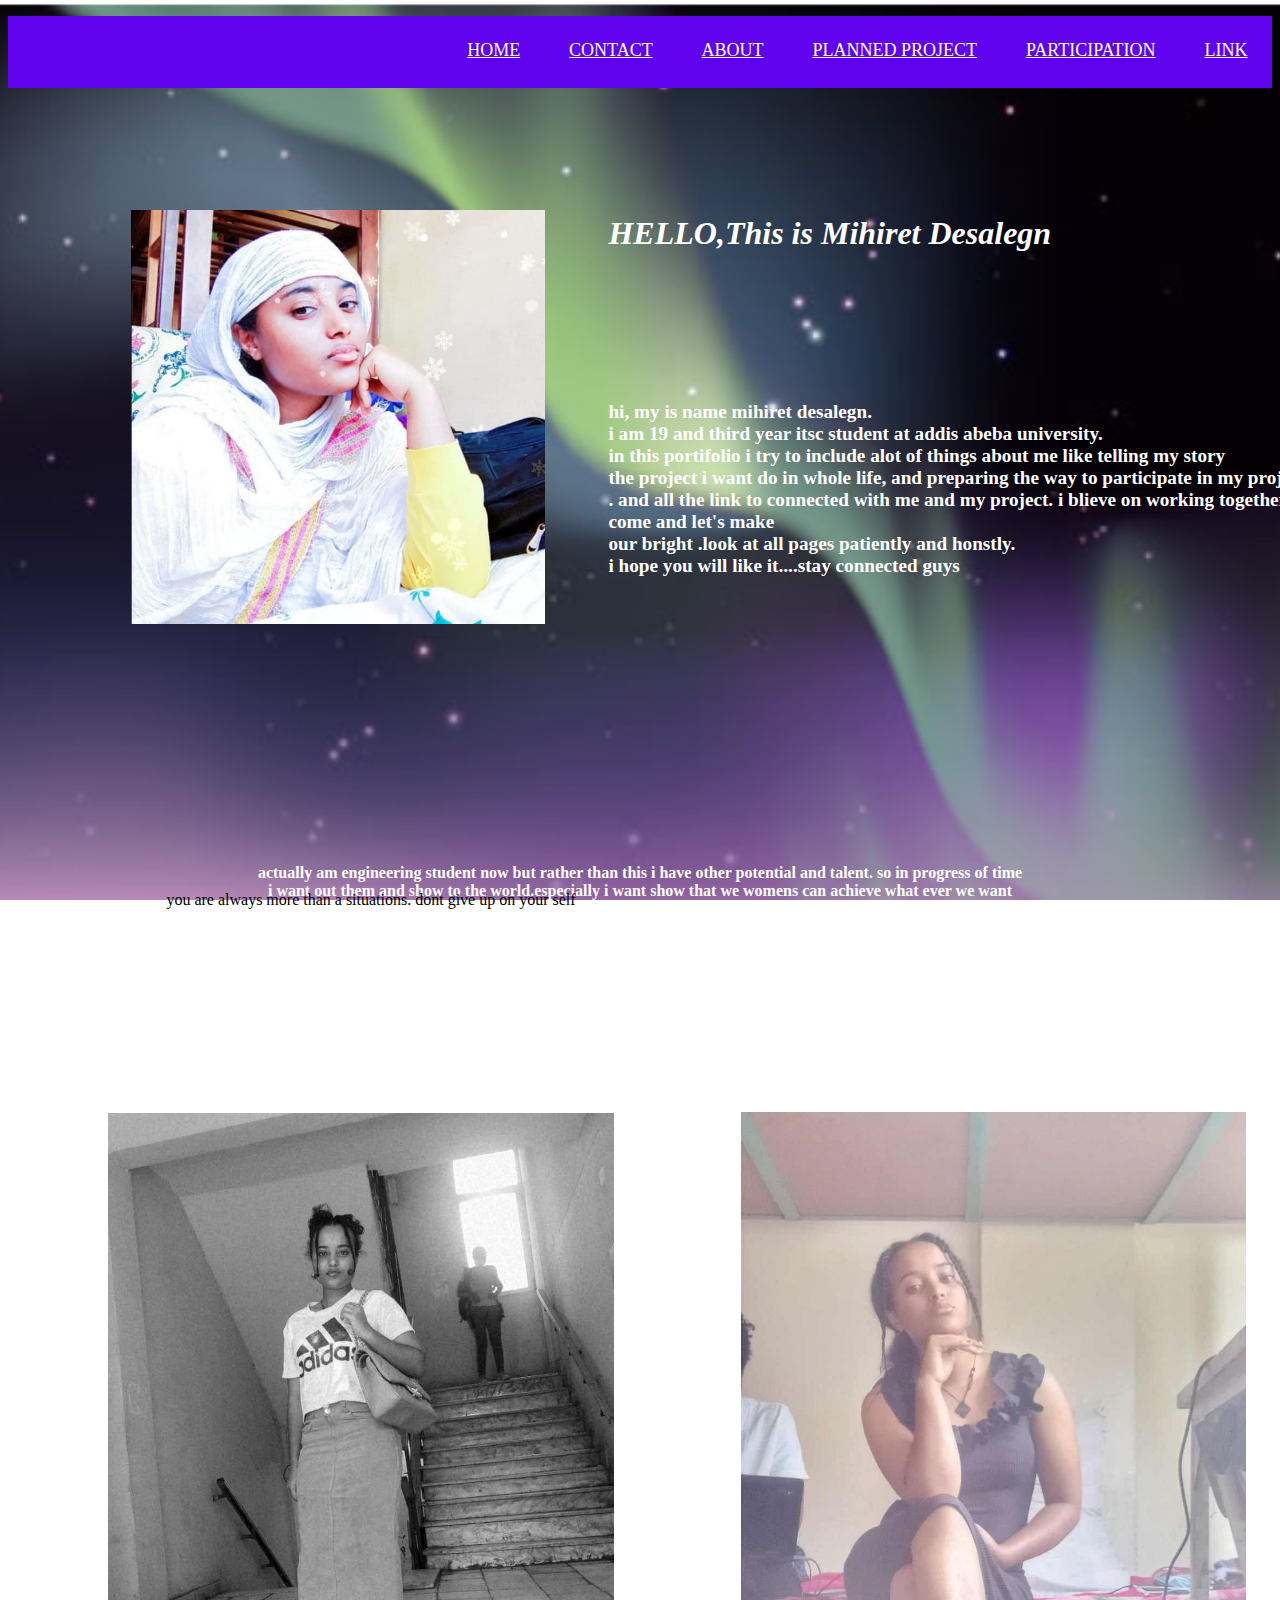
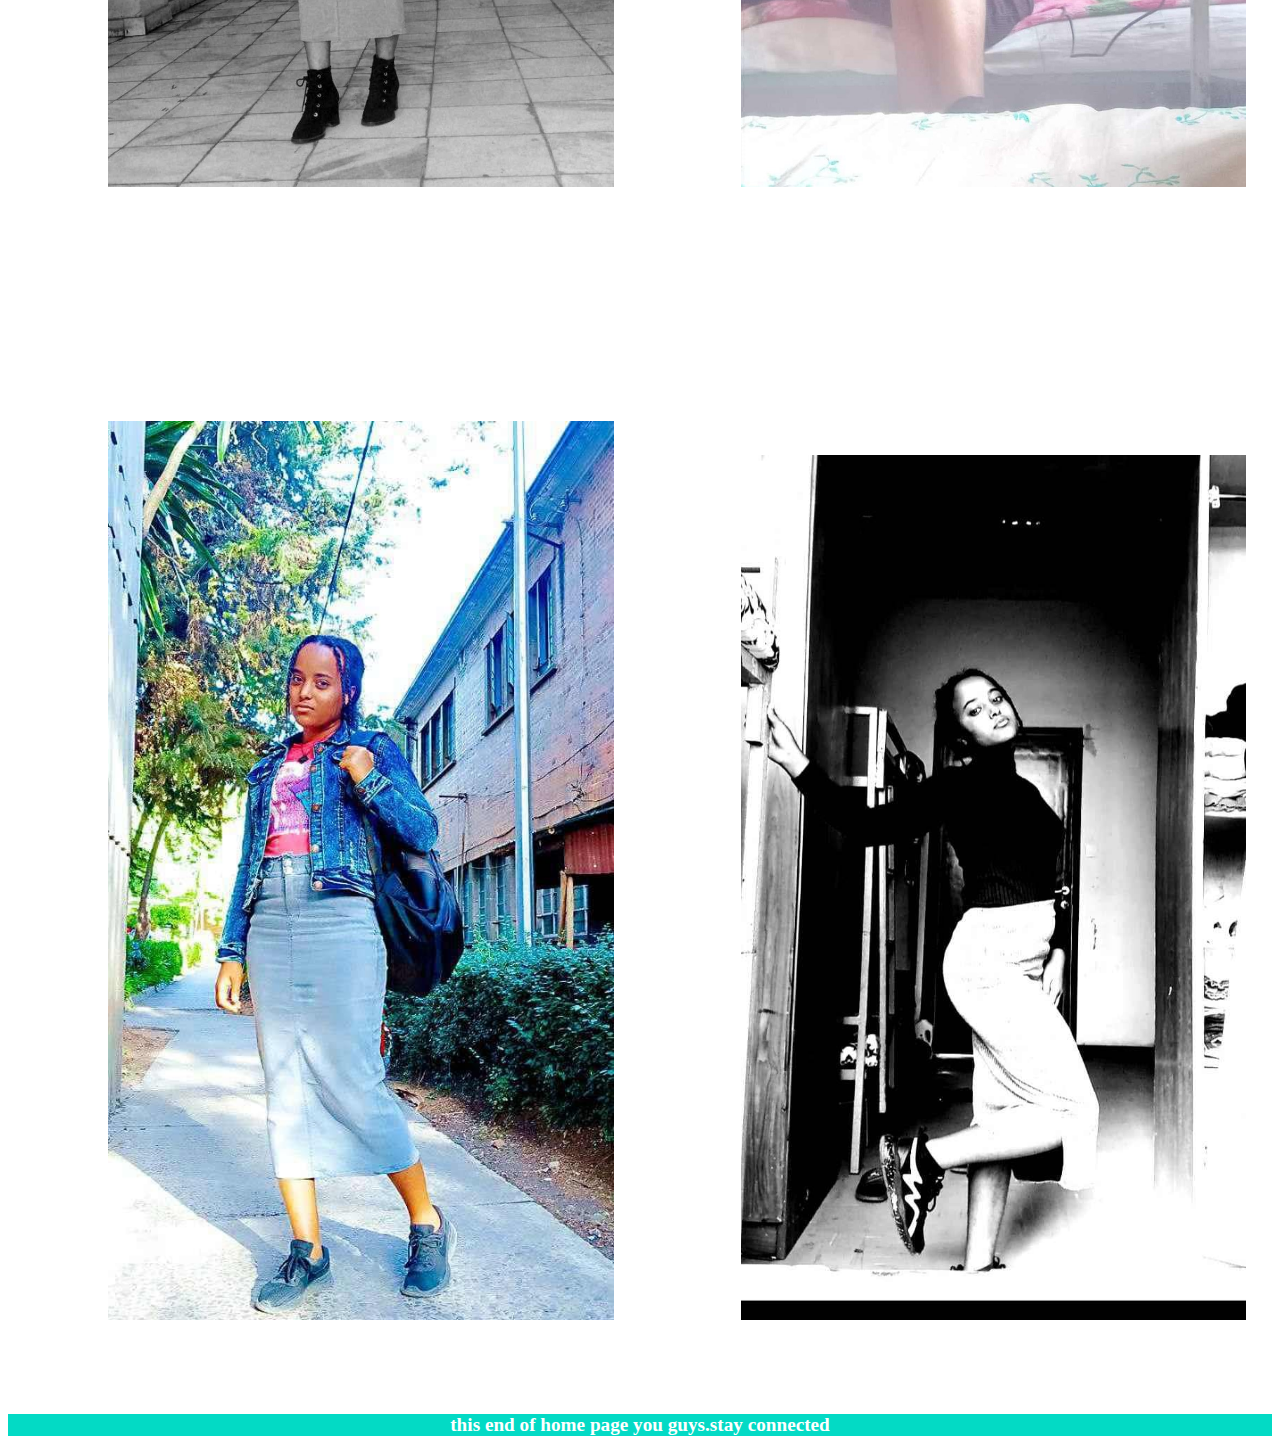
<file: index.html>
<!DOCTYPE html>
<html lang="en">
   <head>
      <meta charset=UTF-8>
      <title>home</title>
      <link rel="stylesheet" href="css/style1.css">

   </head>
   <body>
       <header>
          <div id="a">
             <nav>
                 <ul>
                    <li><a href="html/link.html">LINK</a></li>
                    <li><a href="html/participation.html">PARTICIPATION</a></li>
                    <li><a href="html/planned_project.html">PLANNED PROJECT</a></li>
                    <li><a href="html/about.html">ABOUT</a></li>
                    <li><a href="html/contact.html">CONTACT</a></li>
                    <li><a href="index.html">HOME</a></li><br><br><br><br>
                 </ul>   
             </nav>
           </div>
       </header>  
       <main>
           <div class="hom">
              <div id="b">
                  <br><br<><br><br><br><br>
                  <figure>
                  <img src="images/m.jpg" alt="me">
                  <figcaption> you are always more than a situations. dont give up on your self</figcaption>

                  </figure>
               </div>
               <div id="s">
                  <h1>HELLO,This is Mihiret Desalegn</h1><br><br><br><br><br><br>
                </div>
                <div id="s">
                    <div>
                       <p id="x"> hi, my is name mihiret desalegn. <br>
                   i am 19 and third year itsc student at addis abeba university.<br>
                   in this portifolio i try to include alot of things about me like telling my story<br>
                    the project i want do in whole life, and preparing the way to participate in my projects,  <br>.
                    and all the link to connected with me and my project. i blieve on working together. so come and let's make<br>
                    our bright .look at all pages patiently and honstly.<br>
                    i hope you will like it....stay connected guys</p></div>
                </div>    
        
                 <div >
                    <div>
                        
                      <br><br><br><br><br><br> <br><br><br><br><br><br><br><br>
                   
                      <p id="e">
                     actually am engineering student now but rather than this i have other potential and talent. so in progress of time<br>
                     i want out them and show to the world.especially i want show that we womens can achieve what ever we want<br>
                     an important thing is first blieve in your self and try everyday for what you blieve.have your own life principles<br>
                     at a moment you accept you as you are and blieve in your self everything start change .so come and let's be stong together.
                    
        
                    </p>
                </div>
              </div>  
          <div id="f">

                
                    <img src="images/m1.jpg" alt="cant see?">
                    
                    <img src="images/m6.jpg" alt="cant see?" >
                   <img src="images/m3.jpg" alt="cant see?"">
                  <img src="images/m4.jpg" alt="cant see?">
              
          </div>     

       </main>
       <footer>
           <div id="g">
               <p>this end of home page you guys.stay connected</p>
           </div>
       </footer> 
   </body>
</html>
</file>
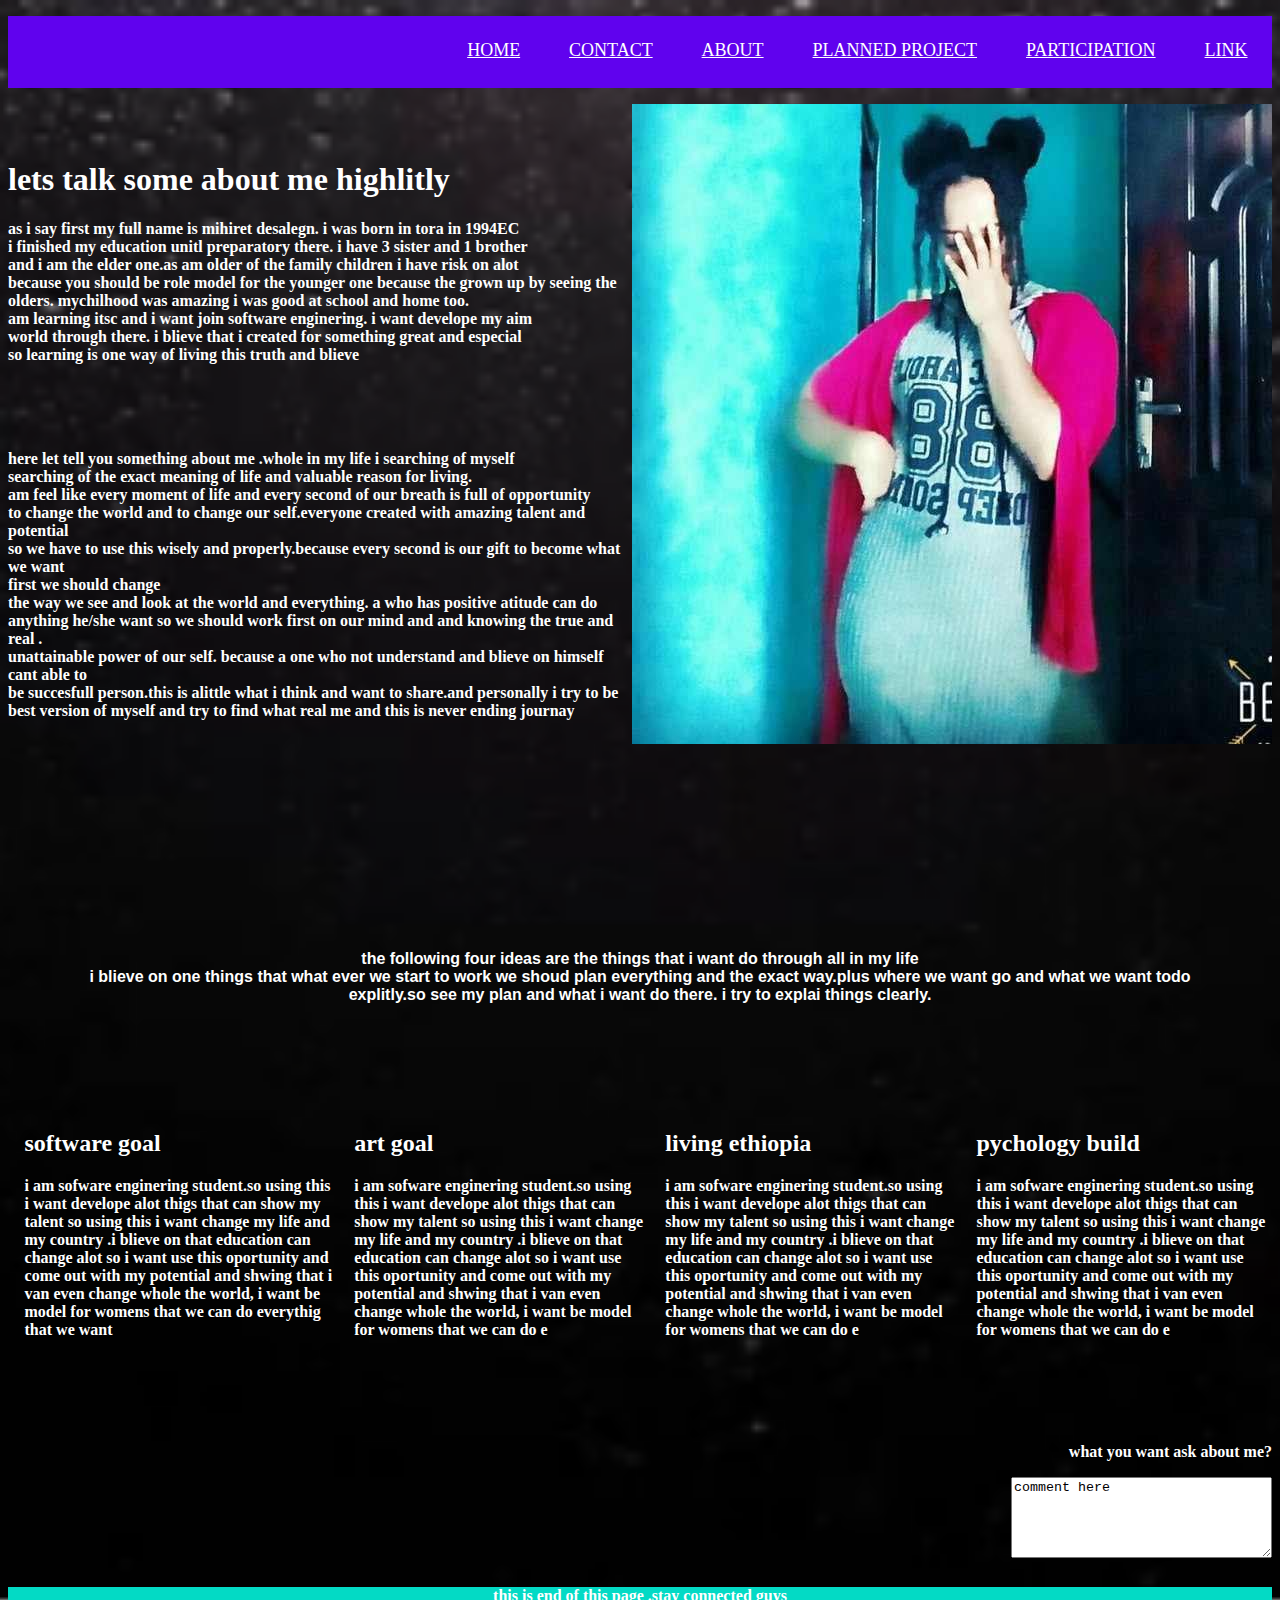
<file: html/about.html>
<!DOCTYPE html>
<html lang="en">
    <head>
        <meta charset="utf-8">
        <title>about</title>
        <link rel="stylesheet" href="../css/style3.css">
    </head>
    <body>
        <header>
                <nav>
                    <ul>
                       <li><a href="link.html">LINK</a></li>
                       <li><a href="participation.html">PARTICIPATION</a></li>
                       <li><a href="planned_project.html">PLANNED PROJECT</a></li>
                       <li><a href="about.html">ABOUT</a></li>
                       <li><a href="contact.html">CONTACT</a></li>
                       <li><a href="../index.html">HOME</a></li><br><br><br><br>
                    </ul>   
                </nav>
        </header>
        <main>
                <section class="one">
                
                <div id="non">  
                    <div> 
                       <img src="../images/m5.jpg" alt="al">
                    </div>
                    <div>
 

                      <br><br> <h1> lets talk some about me highlitly </h1>
                    </div>
                    <div id="were">
                    
                       <p>as i say first my full name is mihiret desalegn. i was born in tora in 1994EC<br>
                         i finished my education unitl preparatory there. i have 3 sister and 1 brother<br>
                        and i am the elder one.as am older of the family children i have risk on alot 
                        <br> because you should be role model for the younger one because the grown up
                        by seeing the olders. mychilhood was amazing i was good at school and home too.<br>
                        am learning itsc and i want join software enginering. i want develope my aim<br>
                        world through there. i blieve that i created for something great and especial
                       <br>so learning is one way of living this truth and blieve</p><br><br><br></p>

                       <p>here let tell you something about me .whole in my life i searching of myself<br>
                        searching of the exact meaning of life and valuable reason for living.<br>
                        am feel like every moment of life and every second of our breath is full of opportunity
                       <br> to change the world and to change our self.everyone created with amazing talent and potential<br>
                        so we have to use this wisely and properly.because every second is our gift to become what we want<br>
                        first we should change <br>the way we see and look at the world and everything. a who has positive atitude
                        can do anything he/she want so we should work first on our mind and and knowing the true and real .<br>
                       unattainable power of our self. because a one who not understand and blieve on himself cant able to<br>
                       be succesfull  person.this is alittle what i think and want to share.and personally i try to be
                     <br>best version of myself and try to find what real me and this is never ending journay</p>
                 </div>
            
               <div id="a"><br><br><br><br><br><br><br><br><br><br><br> <p>the following four ideas are the things that i want do through all in my life<br>
                  i blieve on one things that what ever we start to work we shoud plan everything and the exact way.plus where we want go and what we want todo<br>
                 explitly.so see my plan and what i want do there. i try to explai things clearly.<br><br><br><br><br><br></p>
              </div>
            
            

                
                </section>
                <section class="two">
                    
                    <div id="z">
                       <article id="b">
                          <h2>software goal</h2>
                          <p>i am sofware enginering student.so using this i want 
                          develope alot thigs that can show my talent so using this
                           i want change my life and my country .i blieve on that education can 
                          change alot so i want use this oportunity and come out with my potential and
                          shwing that i van even change whole the world, i want be model for womens
                         that we can do everythig that we want</p>
                       </article>

                       <article id="c"><h2>art goal</h2>
                          <p> 
                            i am sofware enginering student.so using this i want 
                            develope alot thigs that can show my talent so using this
                            i want change my life and my country .i blieve on that education can 
                            change alot so i want use this oportunity and come out with my potential and
                            shwing that i van even change whole the world, i want be model for womens
                            that we can do e

                            


                          </p>
                    
                    
                       </article>
                       <article id="d"><h2>living ethiopia</h2>
                           <p>
                            i am sofware enginering student.so using this i want 
                            develope alot thigs that can show my talent so using this
                            i want change my life and my country .i blieve on that education can 
                            change alot so i want use this oportunity and come out with my potential and
                            shwing that i van even change whole the world, i want be model for womens
                            that we can do e
                           </p>



                       </article>
                       <article id="e"><h2>pychology build</h2>
                           <p>i am sofware enginering student.so using this i want 
                            develope alot thigs that can show my talent so using this
                            i want change my life and my country .i blieve on that education can 
                            change alot so i want use this oportunity and come out with my potential and
                            shwing that i van even change whole the world, i want be model for womens
                            that we can do e</p>
                    
                    
                       </article>  
                    </div>   
                    <div id="f">
                        <br><br><br><br><p id="u"><strong>what you want ask about me?</strong></p>
                        <textarea id="w" name="comment" rows="5%" cols="30%">comment here</textarea>

                    </div>
                </section>

        </main>
        <footer>
            <div id="o">
                <p><strong>this is end of this page .stay connected guys</strong></p>
            </div>    
        </footer>

    </body>
</html>
</file>
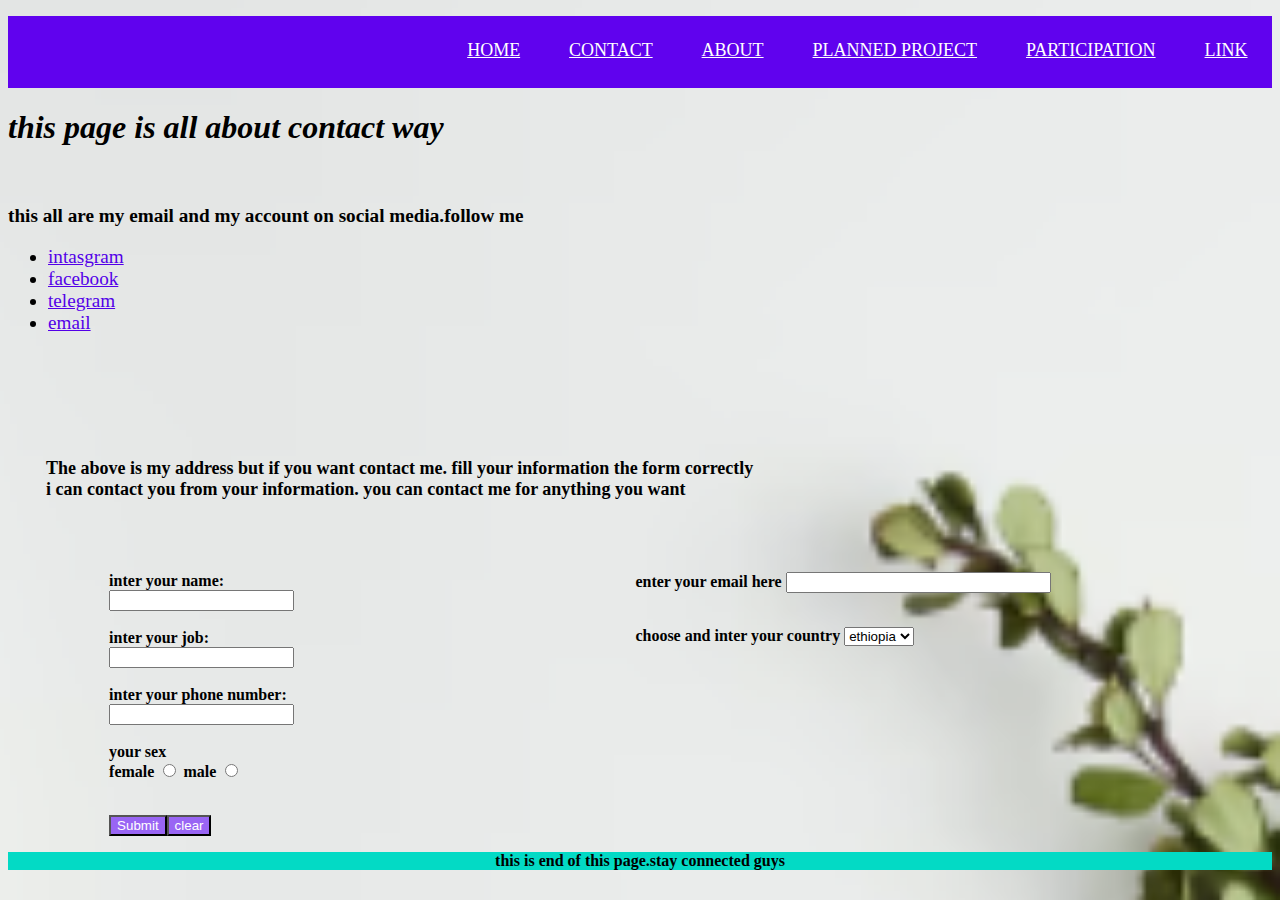
<file: html/contact.html>
<!DOCTYPE html>
<html lang="en">
   <head>
      <meta charset="UTF-8">
      <title>contact</title>
      <link rel="stylesheet" href="../css/style2.css">
   </head>
   <body>
    <header>
       <nav>
           <ul>
              <li><a href="link.html">LINK</a></li>
              <li><a href="participation.html">PARTICIPATION</a></li>
              <li><a href="planned_project.html">PLANNED PROJECT</a></li>
              <li><a href="about.html">ABOUT</a></li>
              <li><a href="contact.html">CONTACT</a></li>
              <li><a href="../index.html">HOME</a></li><br><br><br><br>
         </ul>   
      </nav>
   </header>
   <main>
       <section class="app">

           <h1>this page is all about contact way</h1><br>
           <p id="q"><strong>this all are my email and my account on social media.follow me</strong></p>
           <ul id="t">
               <li class="uf"><a href="@mihlet">intasgram</a></li>
               <li class="uf"><a href="@mihlet">facebook</a></li>
               <li class="uf"><a href="@mihlet">telegram</a></li>
               <li class="uf"><a href="@mihlet">email</a></li>
           </ul>
           <br><br><br><br><br>
           <p id="v">The above is my address but if you want contact me. fill  your information the form correctly<br>
            i can contact you from your information. you can contact me for anything you want</p><br><br><br>

         </section>

         <section class="info">
           <form action="index.html">
               <fieldsett>
                   <legendd></legend>
             <div class="connect">
                      <div id="oo"> 
                          <label>inter your name:<br>
                          <input type="text" name="name"> <br><br>
                          inter your job:<br>
                          <input type="text" name="name"> <br><br>
                          inter your phone number:<br>
                          <input type="text" name="name"> <br><br>
                         <b>your sex</b><br>
                            female
                            <input type="radio" name="mri" value="f">
                            male
                            <input type="radio" name="mri" value="m">
                        </lable><br><br>



                    </div>
                    <div id="pp">
                        <lable>enter your email here
                            <input type="email" name="my email" size="30">
                            </lable><br><br>
                        <p>
                            choose and inter your country
                            <select name="country">
                               <option>ethiopia</option>
                               <option>america</option>
                               <option>china</option>
                               <option>canada</option>
                               <option>india</option>
                               <option>turkish</option>
                               <option>japan</option>
                               <option>korea</option> 
                               <option>congo</option>
                               <option>Eritrea</option>

                            </select> <br>
      
      
                  </div>
               </div>   

            
               <div>
                  <p id="s">
                  <input class="bb" type="submit"><input class="bb" type="reset" value="clear"> </p> 
               </div> 
              

               </fieldset>
            </form>

         </section>
     </main>
     <footer>
         <p><strong>this is end of this page.stay connected guys</strong></p>
     </footer>

   </body>
</html>
</file>
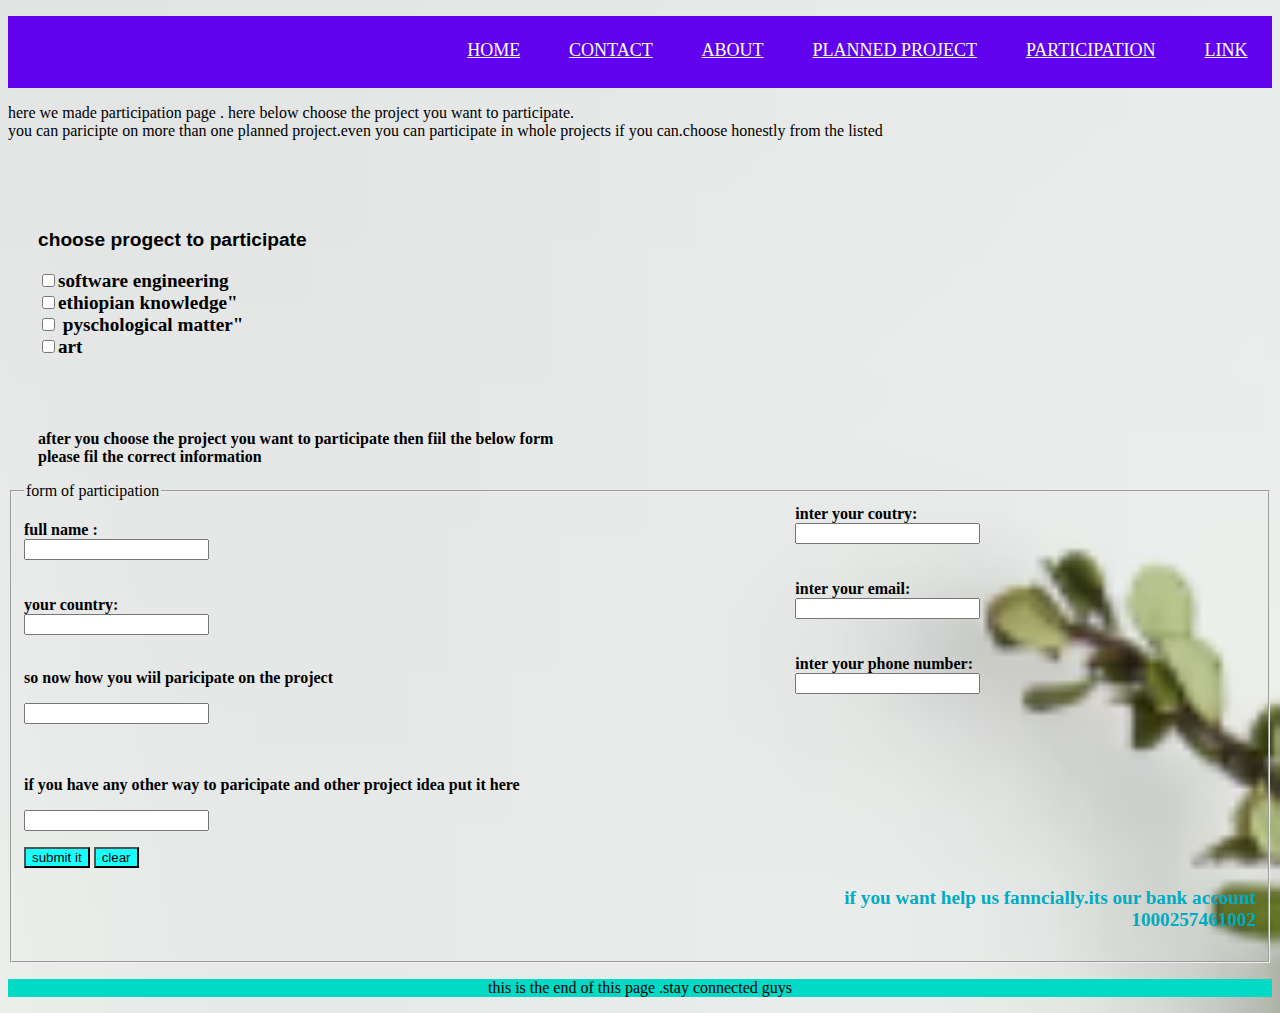
<file: html/participation.html>
<!DOCTYPE html>
<html lang="en">
   <head>
      <meta charset=UTF-8>
      <title>participation</title>
      <link rel="stylesheet" href="../css/style5.css">
   </head>
   <body>
    <header>
        <nav>
            <ul>
               <li><a href="link.html">LINK</a></li>
               <li><a href="participation.html">PARTICIPATION</a></li>
               <li><a href="planned_project.html">PLANNED PROJECT</a></li>
               <li><a href="about.html">ABOUT</a></li>
               <li><a href="contact.html">CONTACT</a></li>
               <li><a href="../index.html">HOME</a></li><br><br><br><br>
            </ul>   
        </nav>
    </header>
    <main>
        <div class="some">
            <p >here we made participation page . here below choose the project you want to participate.<br>
            you can paricipte on more than one planned project.even you can participate in whole projects if you can.choose honestly from the listed</p>
            <br><br><br><p id="ch"><strong> choose progect to participate</strong></p>
               <p id="z"><strong>
                  <lable>
                     <input type="checkbox" name="participation" value="software enginnering">software engineering<br>
                     
                     <input type="checkbox" name="participation" value="ethiopian knowledge">ethiopian knowledge"<br>
                    
                     <input type="checkbox" name="participation" value=" pyschological matter"> pyschological matter"<br>
                
                    <input type="checkbox" name="participation" value="art">art
                 </lable></strong>
               </p>
               <br><br><p id="pp"><strong>after you choose the project you want to participate then fiil the below form <br>
                please fil the correct information</strong>
               </p>
        </div>
        <form action="participation.html">
        <fieldset>   
        <legend> form of participation</legend>
        <div class="one">
                   <div id="aa">
                      <p> full name : <br>             
                        <input type="text" name="fname"><br><br><br>
                        your country:<br>
                        <input type="text" name="mname"><br><br>
                        <p><strong>so now how you wiil paricipate on the project</strong></p>
                        <input type="text" name="lname"><br><br><br>
                        <p><strong> if you have any other way to paricipate and other project idea put it here</strong></p>
                        <input type="text" name="other way"></p>
                  </div> 
                  <div id="bb">
                    inter your coutry:<br>
                    <input type ="text" name="country"><br><br><br>
                    inter your email:<br>
                    <input type="text" name="email"><br><br><br>
                    inter your phone number:<br>
                    <input type ="text" name="phone number">
                 </div>
                 <div id="cc">
                    <input class="new" type="submit" value="submit it">
                    <input class="new" type="reset" value="clear">
                    <aside>
                       <p><strong>if you want help us fanncially.its our bank account<br>1000257461002</strong></p>
                    </aside>   
                </div>
         </div>
         </fieldset>
         </form>             
    </main>
    <footer>
            <p><strog>this is the end of this page .stay connected guys</strog></p>
    </footer>
   </body>
<html>
</file>
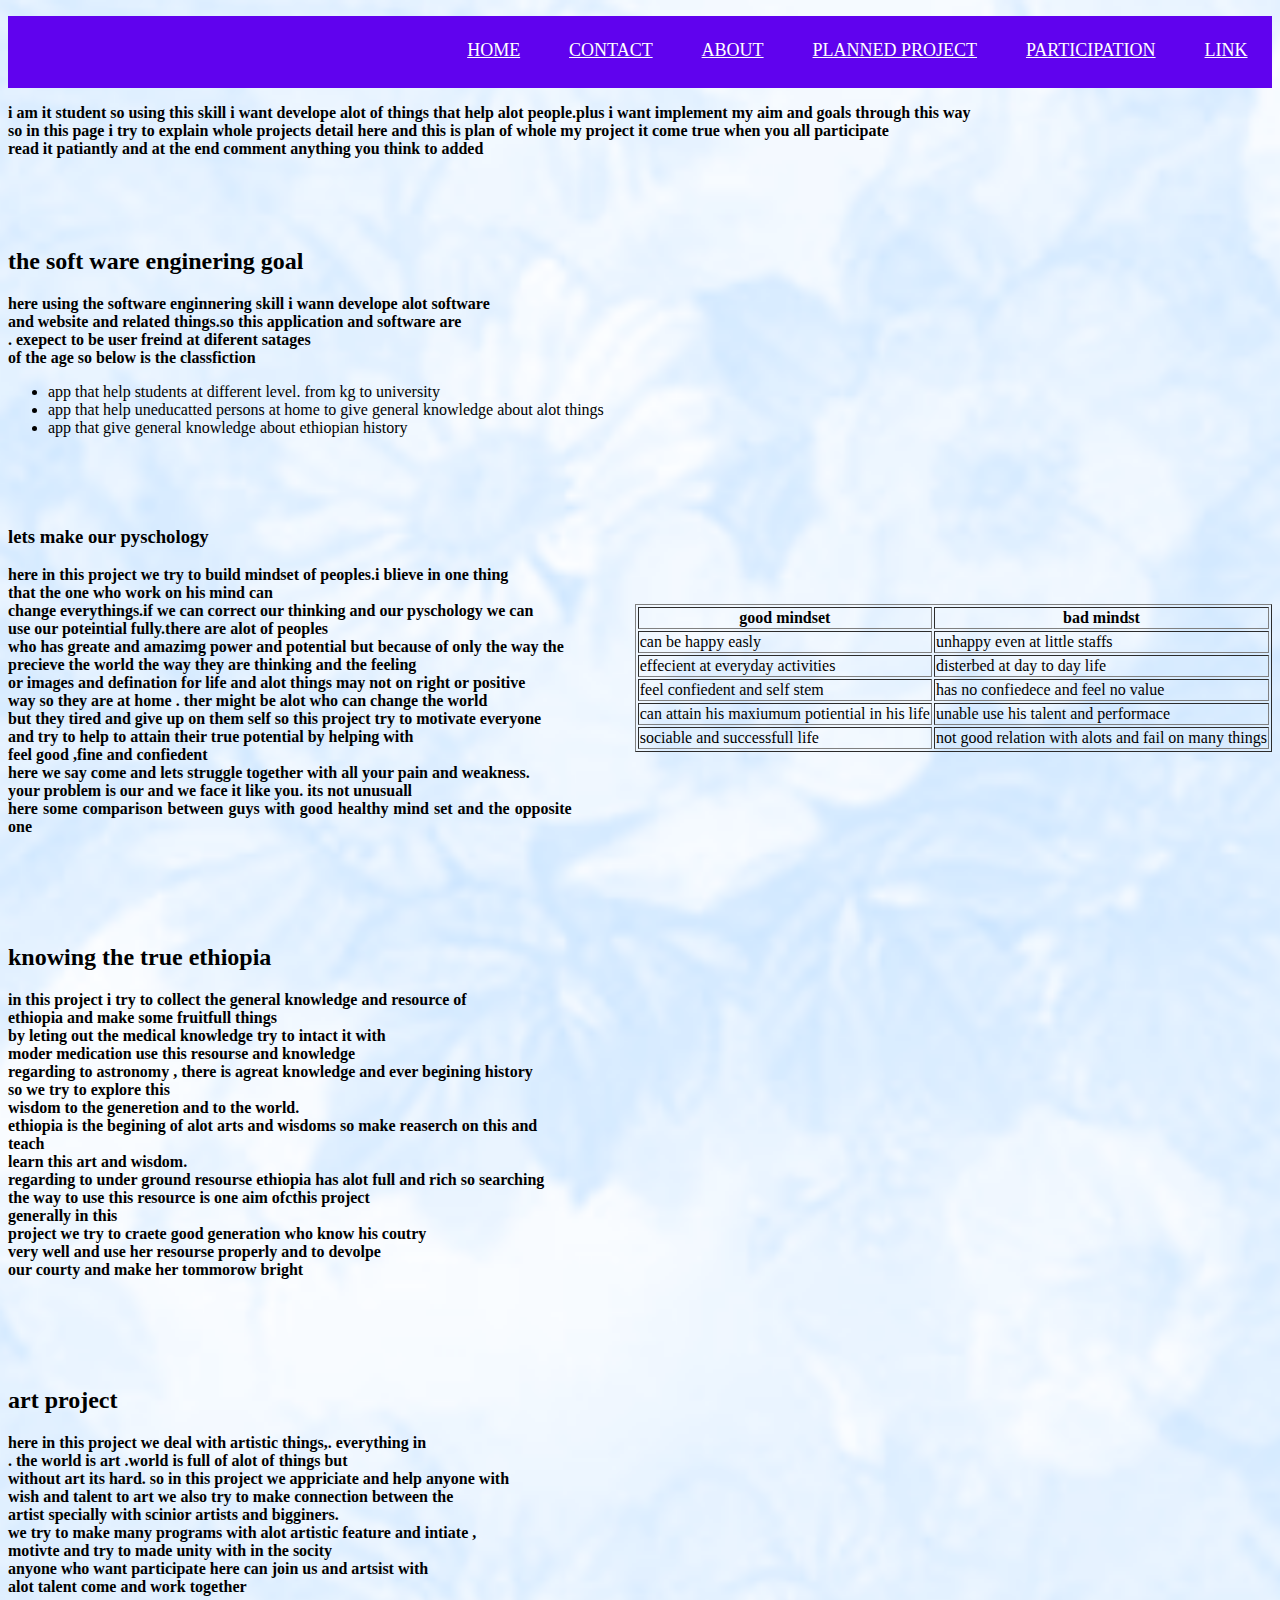
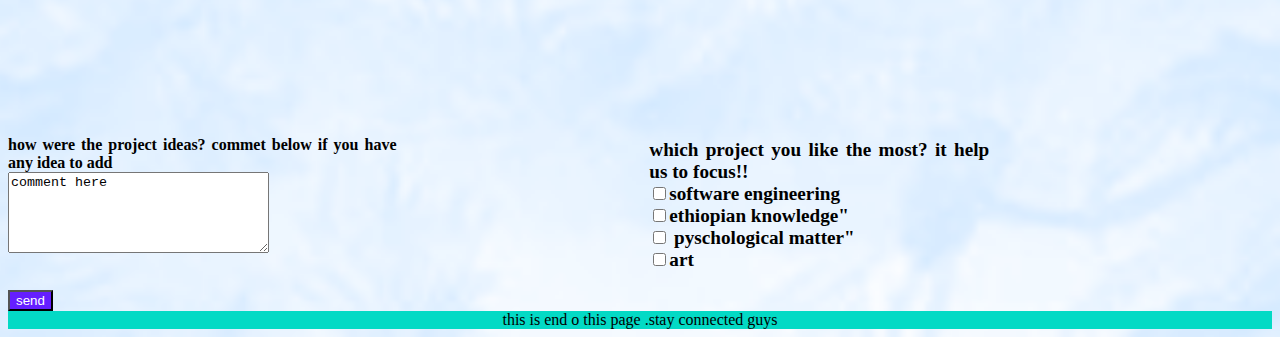
<file: html/planned_project.html>
<!DOCTYPE html>
<html lang="en">
   <head>
      <meta charset="UTF-8">
      <title>planned project</title>
      <link rel="stylesheet" href="../css/style4.css">

   </head>
   <body>
       <header>
        <nav>
            <ul>
               <li><a href="link.html">LINK</a></li>
               <li><a href="participation.html">PARTICIPATION</a></li>
               <li><a href="planned_project.html">PLANNED PROJECT</a></li>
               <li><a href="about.html">ABOUT</a></li>
               <li><a href="contact.html">CONTACT</a></li>
               <li><a href="../index.html">HOME</a></li><br><br><br><br>
            </ul>   
        </nav>
       </header>
       <main>
           <div class="save">
               <div id="a">
                   <p> i am it student so using this skill i want develope alot of things that help alot people.plus i want implement my aim and goals through this way
                    <br>so in this page i try to explain whole projects detail here and this is plan of whole my project it come true when you all participate<br>
                    read it patiantly and at the end comment anything you think to added
                </p><br><br><br>
               </div>
               <article id="b">
                   <div>
                      <h2>the soft ware enginering goal</h2>
                    </div>
                    <div>
              
                       <p>here using the software enginnering skill  i wann develope alot software 
                       <br>and website and related things.so this application and software are<br>.
                        exepect to be user
                        freind at diferent satages <br>

                       of the age so below is the classfiction</p>
                    <ul>
                        <li>app that help students at different level. from kg to university</li>
                        <li>app that help uneducatted persons at home  to give general knowledge about alot things</li>
                        <li>app that give general  knowledge about ethiopian history</li>
                   </ul>
                </div>
               </article>
               <article id="c">
                   <div>
                     <table id="bo" border="1">
                       <tr>
                           <th>good mindset</th>
                           <th>bad mindst</th>
                       </tr>
                       <tr>
                           <td>can be happy easly</td>
                           <td>unhappy even at little staffs</td>
                       </tr>
                       <tr>
                           <td>effecient at everyday activities</td>
                           <td>disterbed at day to day life</td>
                       </tr>
                       <tr>
                           <td>feel confiedent and self stem</td>
                           <td>has no confiedece and feel no value</td>
                       </tr>
                       <tr>
                           <td>can attain his maxiumum potiential in his life</td>
                           <td>unable use his talent and performace</td>
                       </tr>
                       <tr>
                           <td>sociable and successfull life</td>
                           <td>not good relation with alots and fail on many things</td>
                       </tr>
                    </table><br><br><br>
                 </div> 
                 <div>



                   <h3>lets make our pyschology</h3>
                </div>
                <div>   


                   <p >here in this project we try to build mindset of peoples.i blieve in one thing <br>
                   that the one who work on his mind can <br>
                change everythings.if we can correct our thinking and our pyschology we can <br>
                use our poteintial fully.there are alot of peoples <br>
                who has greate and amazimg power and potential but because of only the way the <br>
                precieve the world the way they are thinking and the feeling<br>
                or images and defination for life and alot things may not on right or positive <br>
                way so they are at home .
                 ther might be alot who can change the world<br>
                but they tired and give up on them self so this project try to motivate everyone <br>
                and try to help to attain their
                 true potential by helping with<br>
                feel good ,fine and confiedent <br>
                <strong>here we say come and lets struggle together with all your pain and weakness.<br>
                     your problem is our and we face it like you. its not unusuall</strong><br>
                here some comparison between guys with good healthy mind set and the opposite one<br>
                
                   </p><br><br><br><br>
               </div>    

               </article>
               <article id="d">
                   <h2>knowing the true ethiopia</h2>
                   <p>in this project i try to collect the general knowledge and resource of<br>
                        ethiopia and make some fruitfull things<br>
                    by leting out the medical knowledge try to intact it with <br>
                    moder medication use this resourse and knowledge<br>
                    regarding to astronomy , there is agreat knowledge and ever begining history <br>
                    so we try to explore this <br>
                    wisdom to the generetion and to the world.<br>
                    ethiopia is the begining of alot arts and wisdoms so  make reaserch on this and<br>
                     teach <br>learn this art and wisdom.<br>
                    regarding to under ground resourse ethiopia has alot full and rich so searching <br>
                    the way to use this resource is one aim ofcthis project<br>
                    generally in this <br>project we try to craete good generation who know his coutry <br>
                     very well and use her resourse properly and to devolpe <br>
                    our courty and make her tommorow bright 
                
                </p><br><br><br><br>
               </article>
               <article id="e">
                   <h2>art project</h2>
                   <p>here in this project we deal with artistic things,. everything in<br>.
                        the world is art .world is full of alot of things but <br>
                without art its hard. so in this project we appriciate and help anyone with<br>
                 wish and talent to art
                we also try to make connection between the <br>artist specially with scinior
                 artists and bigginers.<br>
                we try to make many programs with alot artistic feature and intiate ,<br>
                 motivte and try to made unity with in the socity<br>
            anyone who want participate here can join us and artsist with <br>
            alot talent come and work together</p><br><br><br>
               </article>
           </div><br><br><br>
         <div id="f">

            <div id="x">
               <p><strong>how were the project ideas? commet below if you have any idea to add</strong><br>
                <textarea name="comment" rows="5" cols="30">comment here</textarea><br>
            </div>
            <div id="y">
                <p id="la">
                
                    which project you like the most? it help us to focus!!<br>
                    <lable">
                    <input class="chh" type="checkbox" name="participation" value="software enginnering">software engineering<br>
                    
                    <input class="chh" type="checkbox" name="participation" value="ethiopian knowledge">ethiopian knowledge"<br>
                   
                    <input class="chh" type="checkbox" name="participation" value=" pyschological matter"> pyschological matter"<br>
               
                   <input class="chh" type="checkbox" name="participation" value="art">art<br>
                </lable></p>
            </div><br>

        </div>
           <input id="su" type="submit" value="send">

       </main>
       <footer>
           <div>
               this is end o this page .stay connected guys
           </div>
       </footer>
   </body>
</html>
</file>
<file: css/style1.css>
nav li{
              display:inline;
              list-style-type: none;
              padding:2%;
              float: right;
              font-size: large;
              position: relative;
              bottom: 5%;

          }
          header{
              background-color:#6002EE ;
          }
          
          li{
              padd0ing: 7.5vw;
          }
          #b img{
              float:left;
              width: 35%;
              height:auto; 
              margin-left:7%;
              max-width: 100%;

          }
          
          #g{
              text-align:center;
              background-color: #03DAC5;
              color:black;
              font-size: larger;
              font-weight: bolder;

          }
          #f img{
              position: relative;
              margin-left:4vw;
              width:40%;
              max-width: 100%;
              height:auto;
              left:1vw;
              top: 5vh;
              bottom: 3%;

              padding: 9vw 4vh ;



          }
           h1{
              position:relative;
              left:5%;
              font-style:italic;
            

         } 
         #x{
             position: relative;
             left:5%;
             font-size: larger;
             font-weight: bold;
             
             
         }

         
        #d p{
             position: relative;
             right: 8%;
             top: 15vh;
             bottom: 20vh;
             font-size: larger;
             text-align: center;
             color: white;

         }
         h1,p{
             color: white;
         }
        
         a:link{
             color: white;
         }
         body{
             background-image: url(../images/p3.png);
             background-repeat: no-repeat;
             background-size:cover ;
             background-position: center;
             background-attachment: fixed;
             

             

         }
         figcaption{
             position: absolute;
             top:99%;
             left: 13%;
         }
         a:visited{
            background-color:#6002EE;
             color: white;
         }

         a:hover{
             background-color: cyan;
         }
        
         a:active{
             background-color: aquamarine;
            
         }
         #e{
             font-weight: bolder;
             text-align: center;
         }




         

         @media  screen and (min-width:768px)and (max-width:1024px) {
             nav{
                display: flex;
                justify-content: center;
                background-color:#B388FF;

                margin: 0;
                padding:0;
             }

             .hom{
                 display: flex;
                 flex-direction: column;
             }
             
             #b img{
                 width: 90%;
             }
             #f img{
                 width: 91%;
             }
            
             
             #g{
                 background-color: #03DAC5;
                 position: relative;
                 top: 10vh;
             }
             
             
             
         } 
         @media screen and (max-width:767px){
             .hom{
                 display: flex;
                 flex-direction: column;
             }
             nav{
                
                display: flex;
                justify-content: center;
                background-color: dodgerblue;

                margin: 0;
                padding:0;
                
             }
             #g{
                 background-color:green;
                 position: relative;
                 top: 10vh;
             }
             #b img{
                 width: 90%;
             }
             #f img{
                 width: 91%;
             }
            }
</file>
<file: css/style3.css>
img{
                
                height: 100%;
                float: right;
                max-width: 100%;
            
            
            }
            nav li{
                list-style-type: none;
                display: flex;
                float: right;
                padding:2%;
              font-size: large;
              position: relative;
              bottom: 5%;;
            }

            a:visited{
                background-color:#6002EE;
             color: white;
         }

         a:hover{
             background-color: cyan;
         }
        
         a:active{
             background-color: aquamarine;
            
         }
           
            #z{
                display: flex;
                flex-direction:row;
                justify-content:space-around;
            

            
            }
            header{
              background-color:#6002EE ;
          }
          a:link{
             color: white;
         }
            

            #z h2, #z p{
                margin-left: 5%;
            }
            #a p{
                text-align: center;
                position: relative;
                top: 20%;
                bottom: 20%;


            }
    
            #o{
                text-align: center;
                position: relative;
                margin-top: 10%;
                background-color: #03DAC5;
              color:black;

            }
            #u{
                text-align: right;
            }
            #w{
                float: right;
                

            }
            body{
             background-image: url("../images/p5.png");
             background-repeat: no-repeat;
             background-size:cover ;
             background-position: center;
             
            }
            p,h1,h2{
                color: white;
                font-weight: bold;

            }
            #a{
                
                font-family: sans-serif;
                font-weight: bold;

                
            }
            #z{
                font-weioght: bold;
            }
             








            @media screen and (min-width:360px) and (max-width:767px){

                nav{
                    background-color: aqua;
                  display: flex;
                  justify-content: center;
                  margin: 0;
                  padding:5px;
                
                }
                #non{
                    display:flex;
                    flex-direction: column;
                }
                #z{
                    display: flex;
                    flex-direction: column;
                }
                #u{
                text-align:left;
             }
            #w{
                float:left;
                height:2%;
        
                }
            #o{
                background-color: chartreuse;
                margin-bottom: 20%;
                position: relative;
                bottom: 10%;
            }

        }
        @media screen and (min-width:768px) and (max-width:1024px){
        

            
            nav{
                display: flex;
                justify-content: center;
                background-color: dodgerblue;

                margin: 0;
                padding:0;
                
            }
            z{
                display: grid;
                grid-template-columns: auto auto;
                grid-template-rows: auto;
                grid-template-areas: "a b"
                                     "c d";
            }
        
           
            #b{
                grid-area: a;


            }
            #c{
                grid-area: b;

            }
            #d{
                grid-area: c;

            }
            #e{
                grid-area: d;

            }
            #non{
                    display:flex;
                    flex-direction: column;
                }
    

        }
</file>
<file: css/style2.css>
.connect{
              display: flex;
              flex-direction: row;
              column-gap:27%;
          }
          #pp{
              float: right;
          }
          #oo{
              margin-left:8%;
          }
          #s{
              margin-left:8%;
          }
          nav  li{
              display:inline;
              list-style-type: none;
              padding:2%;
              float: right;
              font-size: large;
              position: relative;
              bottom: 5%;

          }



          a:visited{
            background-color:#6002EE;
             color: white;
         }

         a:hover{
             background-color: cyan;
         }
        
         a:active{
             background-color: aquamarine;
            
         }
          h1{
              font-style: italic;
          }
          #q,li{
              font-size: larger;
          }
          #v{
              position: relative;
              left: 3%;
              font-weight: bold;
          }
          #t li{
              font-size: larger;
              

          }
          #t a:link{
              color:#5300E8;

          }
          body{
             background-image: url("../images/p1.png");
             background-repeat: no-repeat;
             background-size:cover ;
             background-position: center;
          }
          header{
              background-color:#6002EE ;
          }
          .bb{
              background-color: #9965f4;
              color: white;
          }
          a:link{
             color: white;
         }
         footer{
             text-align: center;
             background-color: #03DAC5;
              color:black;
         }
         #v{
             font-size: large;
         }
         label, #pp{
             font-weight: bold;
         }











          @media screen and (max-width:767px){
            nav{
                    background-color: aqua;
                    display: flex;
                    justify-content: center;
                    margin: 0;
                    padding:0;
                
          }
          
          .connect{
              display: flex;
              flex-direction: column;
              column-gap:10%;

          }
          #pp{
              position: relative;
              left: 3%;
          }
        } 




        @media  screen and (min-width:768px)and (max-width:1024px) {

            nav{
                    background-color:dodgerblue;
                    display: flex;
                    justify-content: center;
                    margin: 0;
                    padding:0;
                }

         .connect{
              display: flex;
              flex-direction: column;
              column-gap:13%;

          }
          #pp{
              position: relative;
              left: 3%;
              
            }






        }
</file>
<file: css/style5.css>
.one{
              display: grid;
              grid-template-columns: auto auto;
              grid-template-rows: auto ;
              grid-template-areas: "a a b b"
                                   "a a b b"
                                   "c c c c";

             font-weight: bold;                      
                                      
          }
          #aa{
              grid-area:a;
              
          }
          #bb{
              grid-area:b;
                   }
          #cc{
              grid-area:c;
              
          }
          footer{
              text-align: center;
              
              background-color: #03DAC5;
              color:black;


          }
          #cc p{
              text-align: right;
              color: #00ACC1;

              font-size: larger;
              font-weight: bolder;

          }
          nav li{
              display:inline;
              list-style-type: none;
              padding: 2%;
              float: right;
              color: white;
              font-size: large;
          }
          #z{
              margin-left: 30px;
              font-size: larger;
          }
          #ch{
              margin-left: 30px;
              font-size: larger;
              font-family: sans-serif;
          }
          #pp{
              margin-left: 30px;
          }
          body{
             background-image: url("../images/p2.png");
             background-repeat: no-repeat;
             background-size:cover ;
             background-position: center;
          }
          header{
              background-color:#6002EE ;
          }
          a:link{
             color: white;

         }
         a:visited{
            background-color:#6002EE;
             color: white;
         }

         a:hover{
             background-color: cyan;
         }
        
         a:active{
             background-color: aquamarine;
            
         }
         .new{
             background-color: #18FFFF;


         }











          @media screen and (max-width:767px){
            nav{
                display: flex;
                justify-content: center;
                background-color: dodgerblue;

                margin: 0;
                padding:0;
            }
            footer{
                background-color: aqua;
            }
            .one{
                display: flex;
                flex-direction: column;
            }
            #cc p{
              text-align:left;
          }

          #z{
              font-size: medium;
        }
        #cc{
            position: relative;
           
            top: 5%;
        }
    }
     





     @media screen and (min-width:768px) and (max-width:1024px){


        nav{
                display: flex;
                justify-content: center;
                background-color: yellowgreen;

                margin: 0;
                padding:0;

     }

     footer{
        background-color: #03DAC5;
              color:black;

            }
            .one{
                display: flex;
                flex-direction: column;
            }
            #cc p{
              text-align:center;
          }

          #z{
              font-size: large;
              font-style: oblique;
        }
        #cc{
            position: relative;
            top: 8%;
        }
    }
</file>
<file: css/style4.css>
table{
              float:right;
              margin-top: 12%;
              margin-left: 5%;
              margin-bottom: 10%;
          }
          #la{
              
              font-size: larger;
              margin-right: 30px;
              font-weight: bold;


          }
          footer{
              text-align: center;
              background-color: #03DAC5;
              color:black;
          }
          #f{
              display: flex;
              flex-direction: row;
              column-gap: 20%;
          }
            nav li{
              display:inline;
              list-style-type: none;
              padding: 2%;
              float: right;
              color: white;
              font-size: large;
              position: relative;
              bottom: 5%;

          }
          p{
              text-align: justify;
          }
          header{
              background-color:#6002EE ;
          }
          a:link{
             color: white;
         }
         p{
             font-weight: bold;
         }
         body{
             background-image: url("../images/p4.png");
             background-repeat: no-repeat;
             background-size:cover ;
             background-position: center;
             background-attachment: fixedd;
             
         }
         a:visited{
             background-color: #6002EE;
             color: white;
         }

         a:hover{
             background-color: cyan;
         }
        
         a:active{
             background-color: aquamarine;
            
         }
         #su{
             background-color:#651FFF;
             color: white
;


         }
    













          @media screen and (max-width:767px){
            nav{
                display: flex;
                justify-content: center;
                background-color: dodgerblue;

                margin: 0;
                padding:0;
            }
            #f{
                display: flex;
                flex-direction: column;
                row-gap: 12%;
            }
            
            #c{
                position:relative;
                top:8%;
                display: flex;
                flex-direction: column;
            }



          }

          @media screen and (min-width:768px) and (max-width:1024px){



            nav{
                display: flex;
                justify-content: center;
                background-color:#B388FF;


                margin: 0;
                padding:0;
            }

            #f{
                display: flex;
                flex-direction: column;
                row-gap: 12%;
            }
            
            #c{
                position:relative;
                top:8%;
                display: flex;
                flex-direction: column;

            }
            table{
                float: left;
            }

          }
</file>
